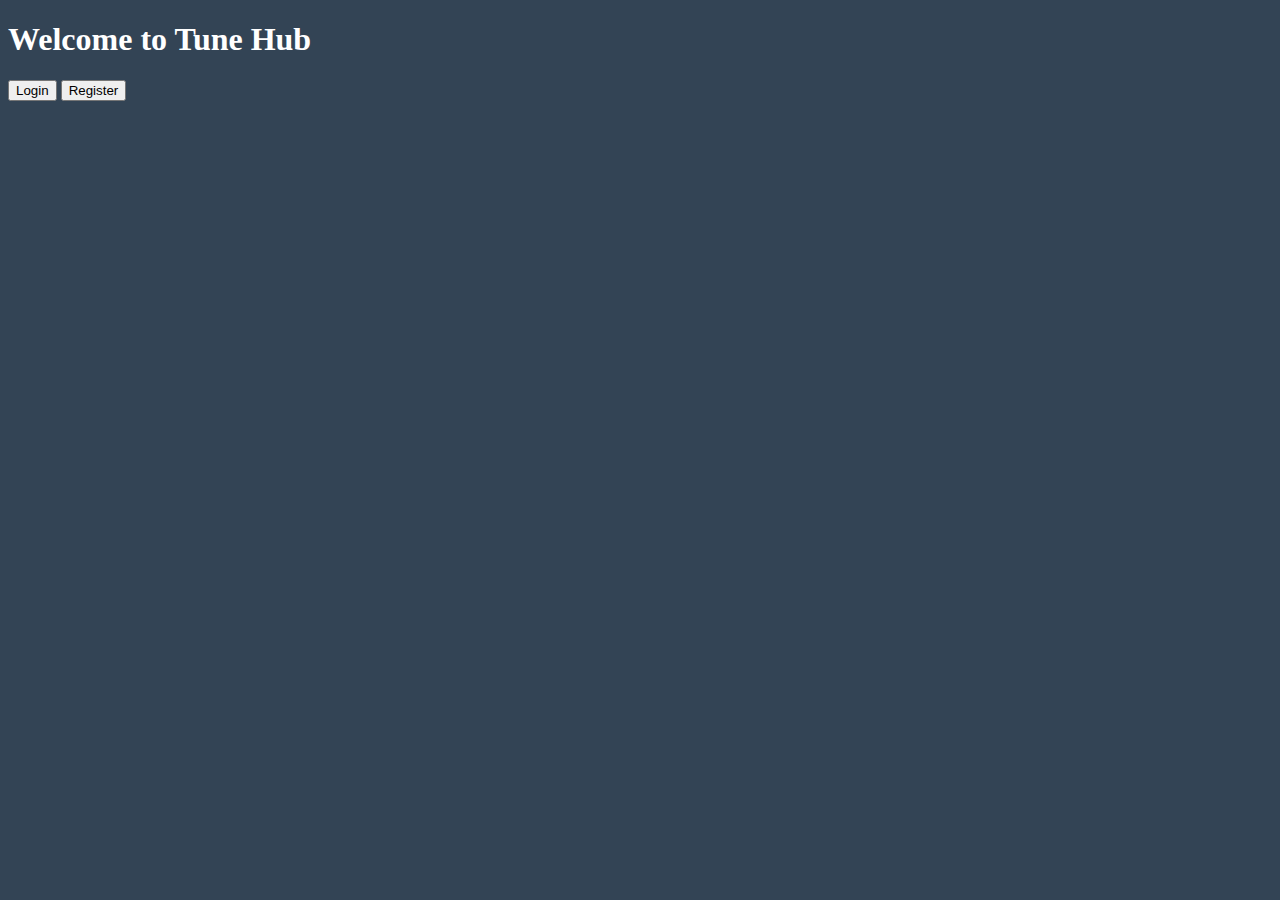
<file: TuneHub-1/src/main/resources/templates/index.html>
<!DOCTYPE html>
<html>
	<head>
		<meta charset="UTF-8">
		<title>Insert title here</title>
		<link rel="stylesheet" th:href="@{/css/index.css}">
	</head>
	<body style="background-color: #345;">
	<div class="marquee-container">
    	<div class="marquee-content">
			<h1 style="color: #fff;">Welcome to Tune Hub</h1>
			
		</div>
	</div>
		<div class="buttons">
		<a href="/login"><button>Login</button></a>
		<a href="/register"><button>Register</button></a>
		</div>
	</body>
</html>
</file>
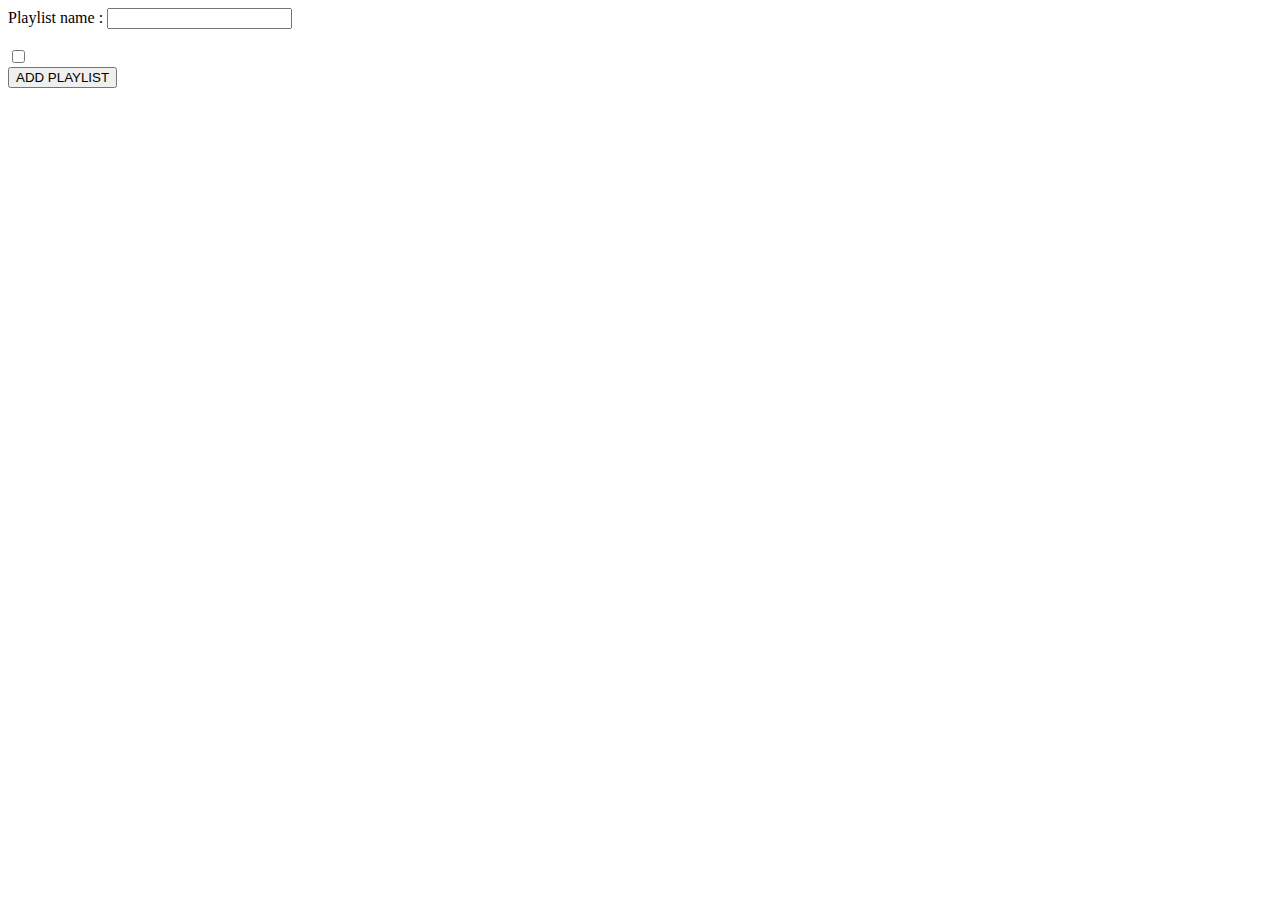
<file: TuneHub-1/src/main/resources/templates/createPlaylist.html>
<!DOCTYPE html>
<html xmlns:th="http://www.thymeleaf.org">
	<head>
		<meta charset="UTF-8">
		<title>Insert title here</title>
	</head>
	<body>
		<form action="addPlaylist" method="post">
			<label>Playlist name :</label>
			<input type="text" name="name">
			<br/><br/>
			<div th:each="songs : ${songs}">
				<input type="checkbox" th:name="song" th:value="${songs.id}">
				<label th:text=${songs.name}></label>
			</div>
			<input type="submit" value="ADD PLAYLIST">
		</form>
	</body>
</html>
</file>
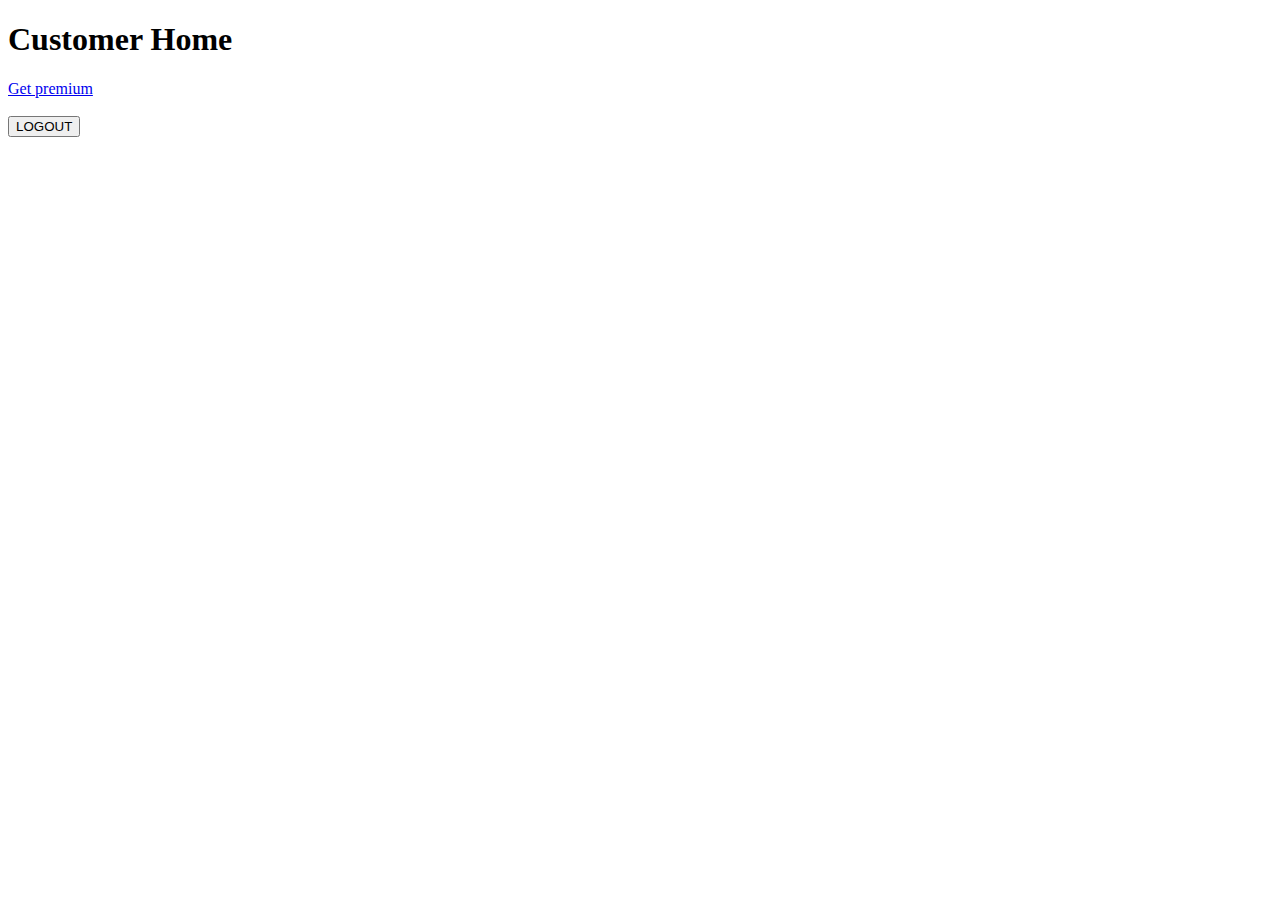
<file: TuneHub-1/src/main/resources/templates/customerHome.html>
<!DOCTYPE html>
<html>
<head>
<meta charset="UTF-8">
<title>Insert title here</title>
</head>
<body>
	<h1>Customer Home</h1>
	<a href="/pay">Get premium</a>
	<br/><br/>
	<a href="/logout"><input type="submit" value="LOGOUT"></a>
</body>
</html>
</file>
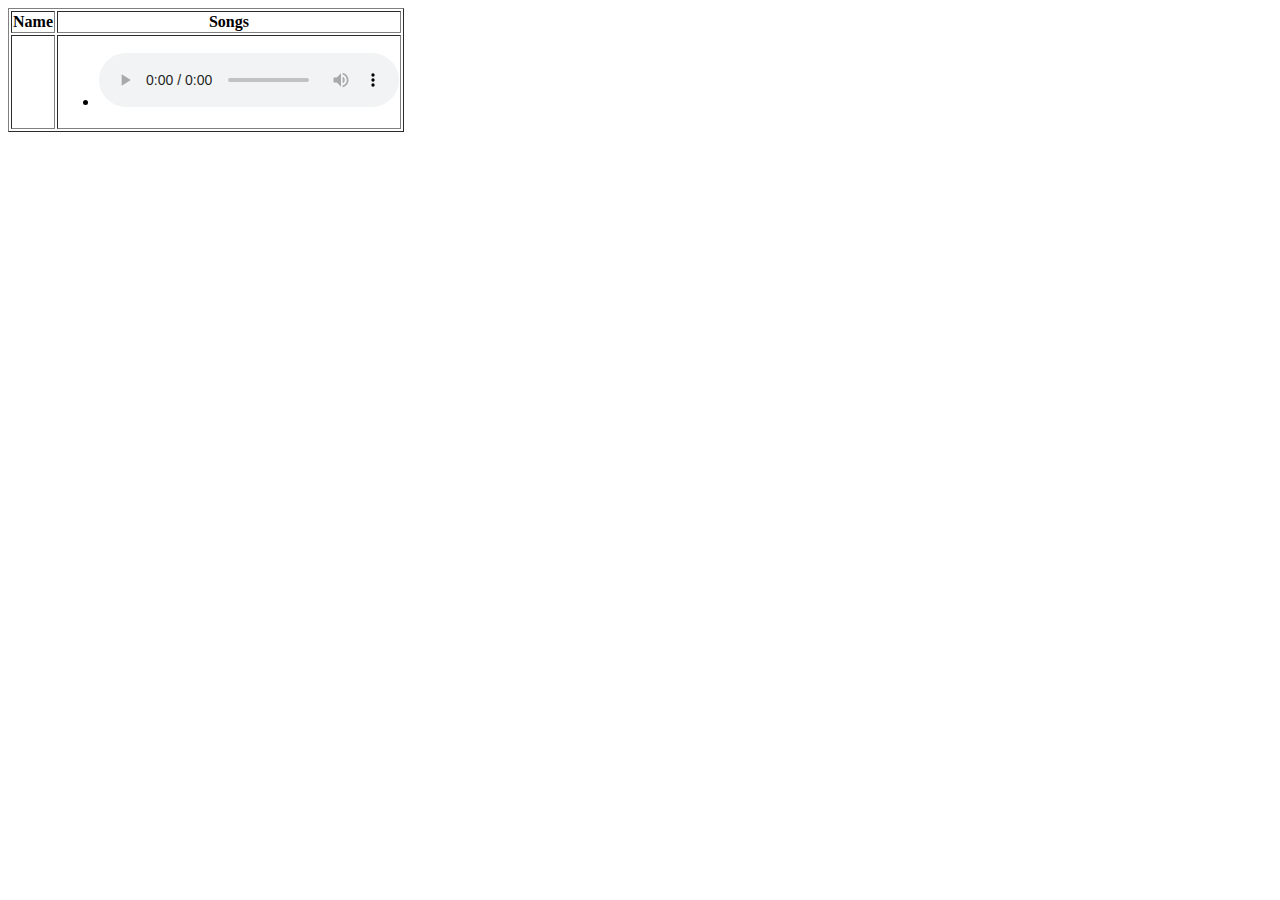
<file: TuneHub-1/src/main/resources/templates/displayPlaylist.html>
<!DOCTYPE html>
<html xmlns:th="http://www.thymeleaf.org">
	<head>
		<meta charset="UTF-8">
		<title>Insert title here</title>
		<style type="text/css">
			iframe{
			height:200px;
			width:700px;
			}
		</style>
	</head>
	<body>
		<table border="1">
			<tr>
				<th>Name</th>
				<th>Songs</th>
			</tr>
			<tr th:each="plist : ${allPlaylists}">
				<td th:text="${plist.name}"></td>
				<td >
					<ul>
						<li th:each="song:${plist.song}">
							<span th:text="${song.name}"></span>
							<audio controls>
								<source th:src="${song.link}" type="audio/mpeg">
							</audio>
						</li>
					</ul>
				</td>
			</tr>
		</table>
	</body>
</html>
</file>
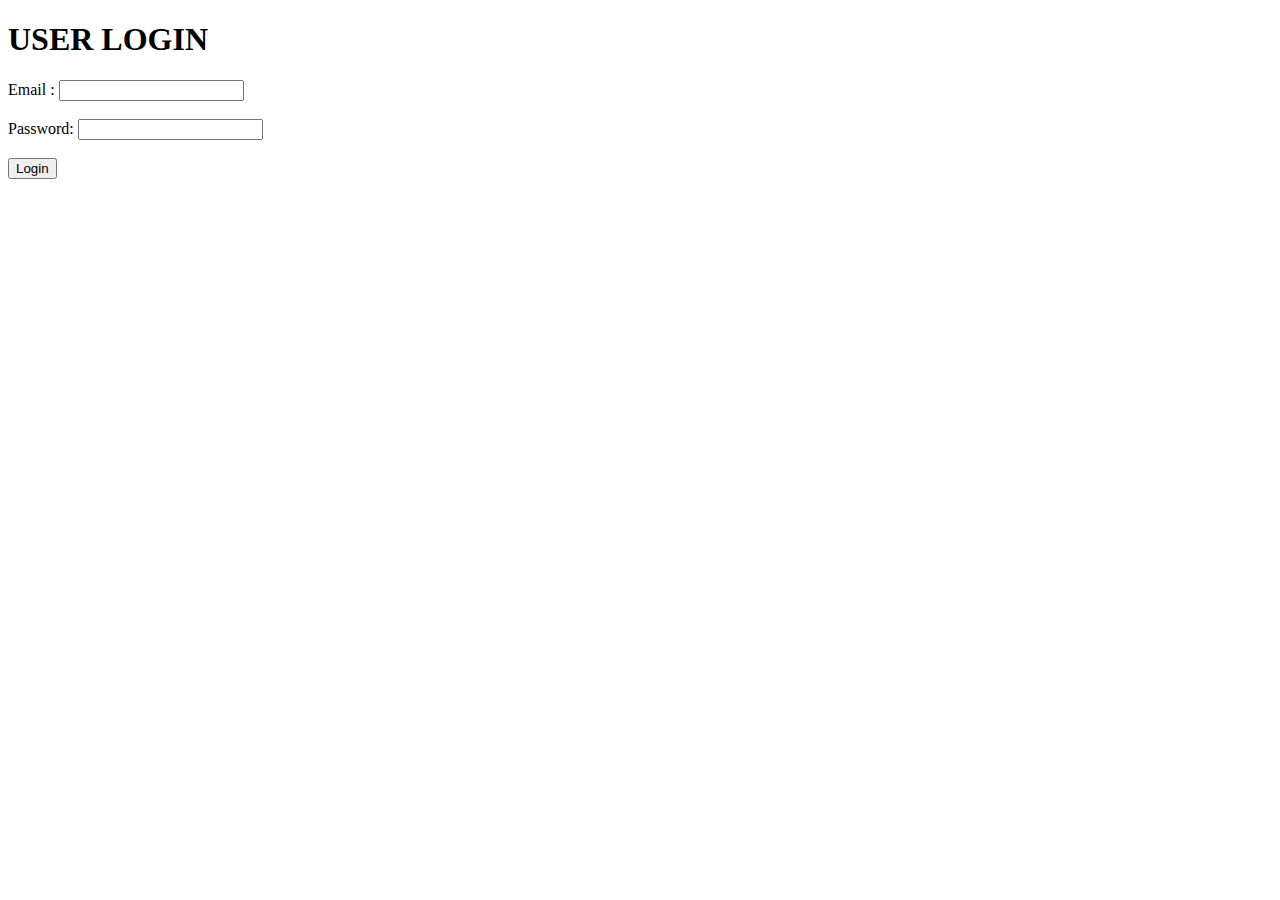
<file: TuneHub-1/src/main/resources/templates/login.html>
<!DOCTYPE html>
<html>
	<head>
		<meta charset="UTF-8">
		<title>Insert title here</title>
		<link rel="stylesheet" th:href="@{/css/login.css}">
	</head>
	<body>
	<div class="log">
		<h1>USER LOGIN</h1>
		<form action="/validate" method="post">
			<label>Email : </label>
			<input type="text" name="email">
			<br/><br/>
			<label>Password: </label>
			<input type="password" name="password">
			<br/><br/>
			<input type="submit" value="Login">
		</form>
	</div>
	</body>
</html>
</file>
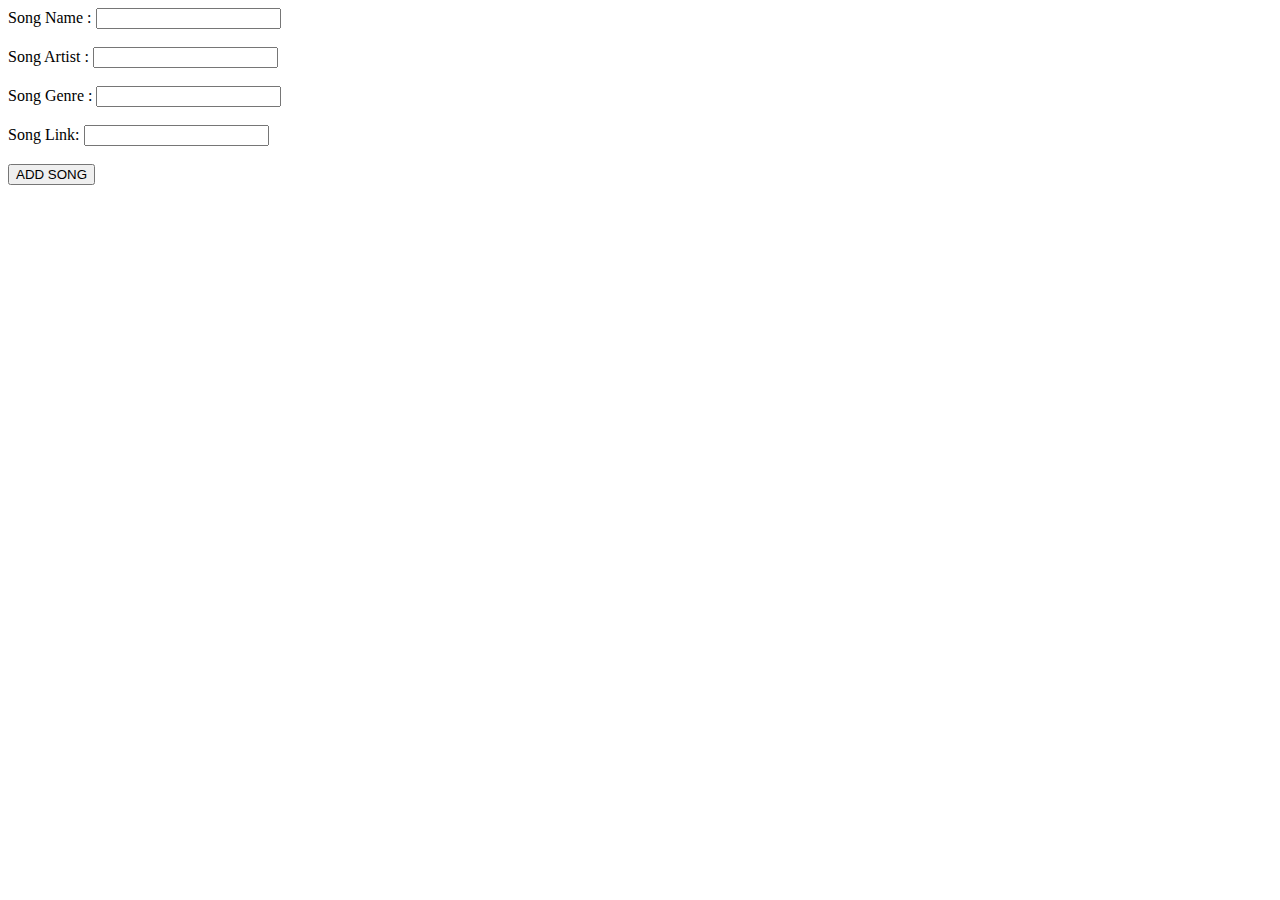
<file: TuneHub-1/src/main/resources/templates/newSong.html>
<!DOCTYPE html>
<html>
	<head>
		<meta charset="UTF-8">
		<title>Insert title here</title>
		<link rel="stylesheet" th:href="@{/css/newSong.css}">
	</head>
	<body>
		<div class="content">
		<form action="addSong" method="post">
			<label>Song Name : </label>
			<input type="text" name="name">
			<br/><br/>
			<label>Song Artist : </label>
			<input type="text" name="artist">
			<br/><br/>
			<label>Song Genre : </label>
			<input type="text" name="genre">
			<br/><br/>
			<label>Song Link: </label>
			<input type="text" name="link">
			<br/><br/>
			<input type="submit" value="ADD SONG">
			</div>
		</form>
	</body>
</html>
</file>
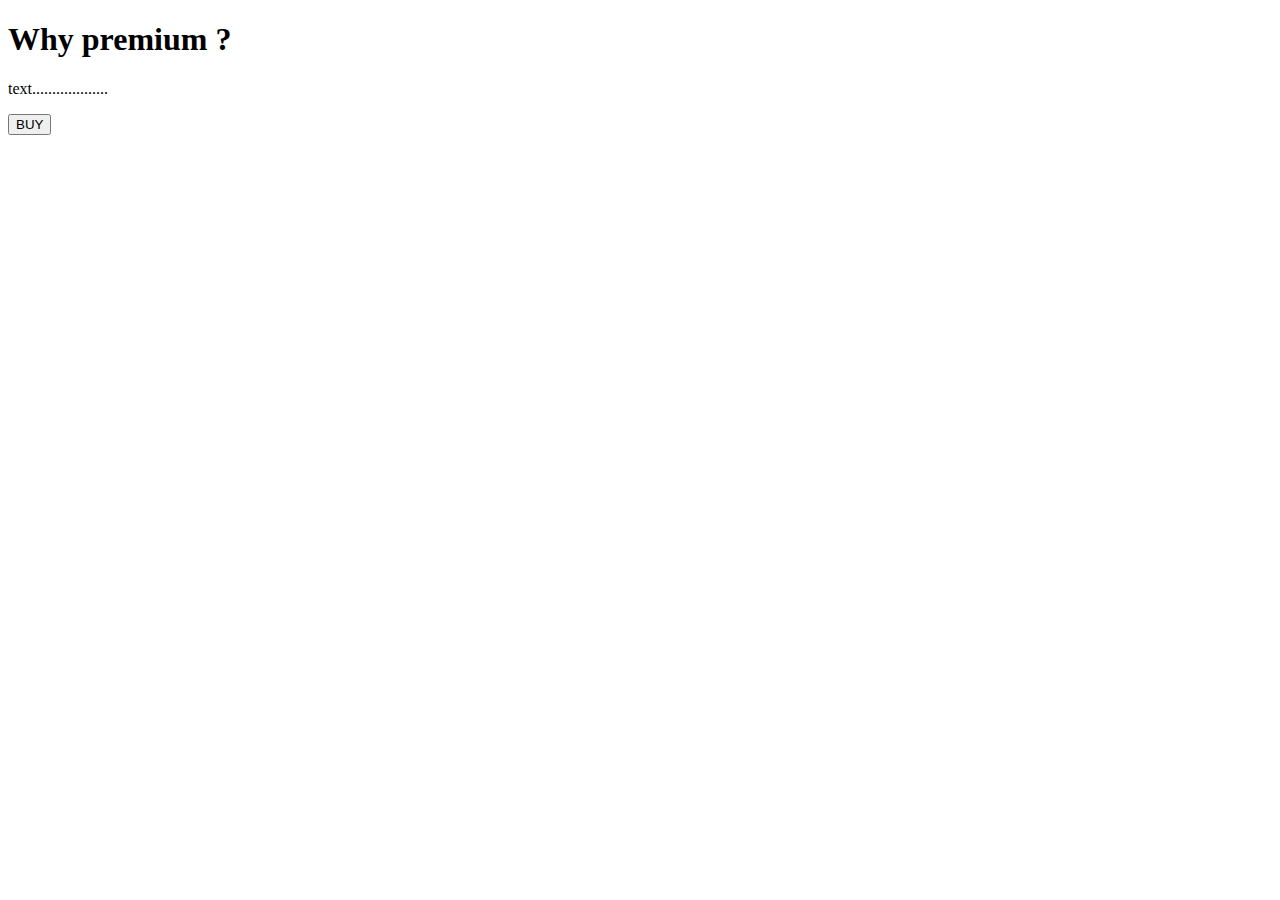
<file: TuneHub-1/src/main/resources/templates/pay.html>
<!DOCTYPE html>
<html xmlns:th="https://www.thymeleaf.org">
<head>
<meta charset="ISO-8859-1">
	
	<title>View Course</title>
	<script src="https://checkout.razorpay.com/v1/checkout.js"></script>
	<script src="https://code.jquery.com/jquery-3.5.1.min.js"></script>

</head>
<body>
<div>

		<h1>Why premium ? </h1>
		<p>text...................</p>
		
    	<form id="payment-form">
	        <button type="submit" class="buy-button" >BUY</button>
	    </form>
   
</div>

<script>
$(document).ready(function() {
    $(".buy-button").click(function(e) {
        e.preventDefault();
        var form = $(this).closest('form');
        
        
        createOrder();
    });
});

function createOrder() {
	
    $.post("/createOrder")
        .done(function(order) {
            order = JSON.parse(order);
            var options = {
                "key": "rzp_test_POnOO89VydEuRO",
                "amount": order.amount_due.toString(),
                "currency": "INR",
                "name": "Tune Hub",
                "description": "Test Transaction",
                "order_id": order.id,
                "handler": function (response) {
                    verifyPayment(response.razorpay_order_id, response.razorpay_payment_id, response.razorpay_signature);
                },
                "prefill": {
                    "name": "Your Name",
                    "email": "test@example.com",
                    "contact": "9999999999"
                },
                "notes": {
                    "address": "Your Address"
                },
                "theme": {
                    "color": "#F37254"
                }
            };
            var rzp1 = new Razorpay(options);
            rzp1.open();
        })
        .fail(function(error) {
            console.error("Error:", error);
        });
}

function verifyPayment(orderId, paymentId, signature) {
     $.post("/verify", { orderId: orderId, paymentId: paymentId, signature: signature })
         .done(function(isValid) {
             if (isValid) {
                 console.log("Payment successful");
             } else {
                 console.log("Payment failed");
             }
         })
         .fail(function(error) {
             console.error("Error:", error);
         });
}
</script>
</body>
</html>
</file>
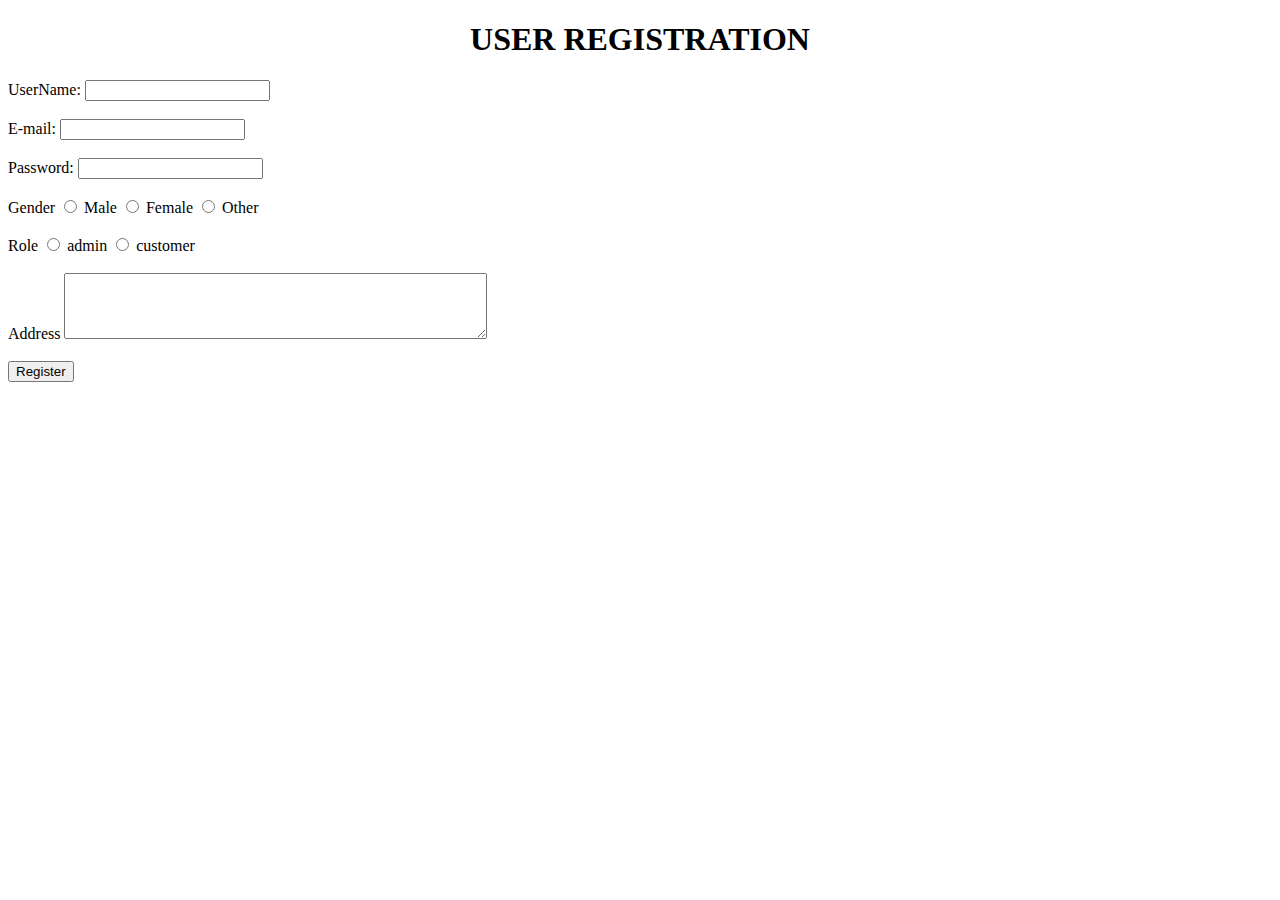
<file: TuneHub-1/src/main/resources/templates/register.html>
<!DOCTYPE html>
<html>
	<head>
		<meta charset="UTF-8">
		<title>Insert title here</title>
		<link rel="stylesheet" th:href="@{/css/reg.css}">
	</head>
	<body>
	<div class="content">
		<h1 style="text-align: center;">USER REGISTRATION</h1>
		<form action="/view" method="post">
			<label>UserName: </label>
			<input type="text" name="username">
			<br/><br/>
			<label>E-mail: </label>
			<input type="email" name="email">
			<br/><br/>
			<label>Password: </label>
			<input type="password" name="password">
			<br/><br/>
			<label>Gender</label>
			<input type="radio" value="male" name="gender">
			<label>Male</label>
			<input type="radio" value="female" name="gender">
			<label>Female</label>
			<input type="radio" value="other" name="gender">
			<label>Other</label>
			<br/><br/>
			<label>Role</label>
			<input type="radio" value="admin" name="role">
			<label>admin</label>
			<input type="radio" value="customer" name="role">
			<label>customer</label>
			<br><br>
			<label>Address</label>
			<textarea name="address" rows="4" cols="50"></textarea>
			<br><br>
			<input  type="submit" value="Register">
		</form>
	</div>
	</body>
</html>
</file>
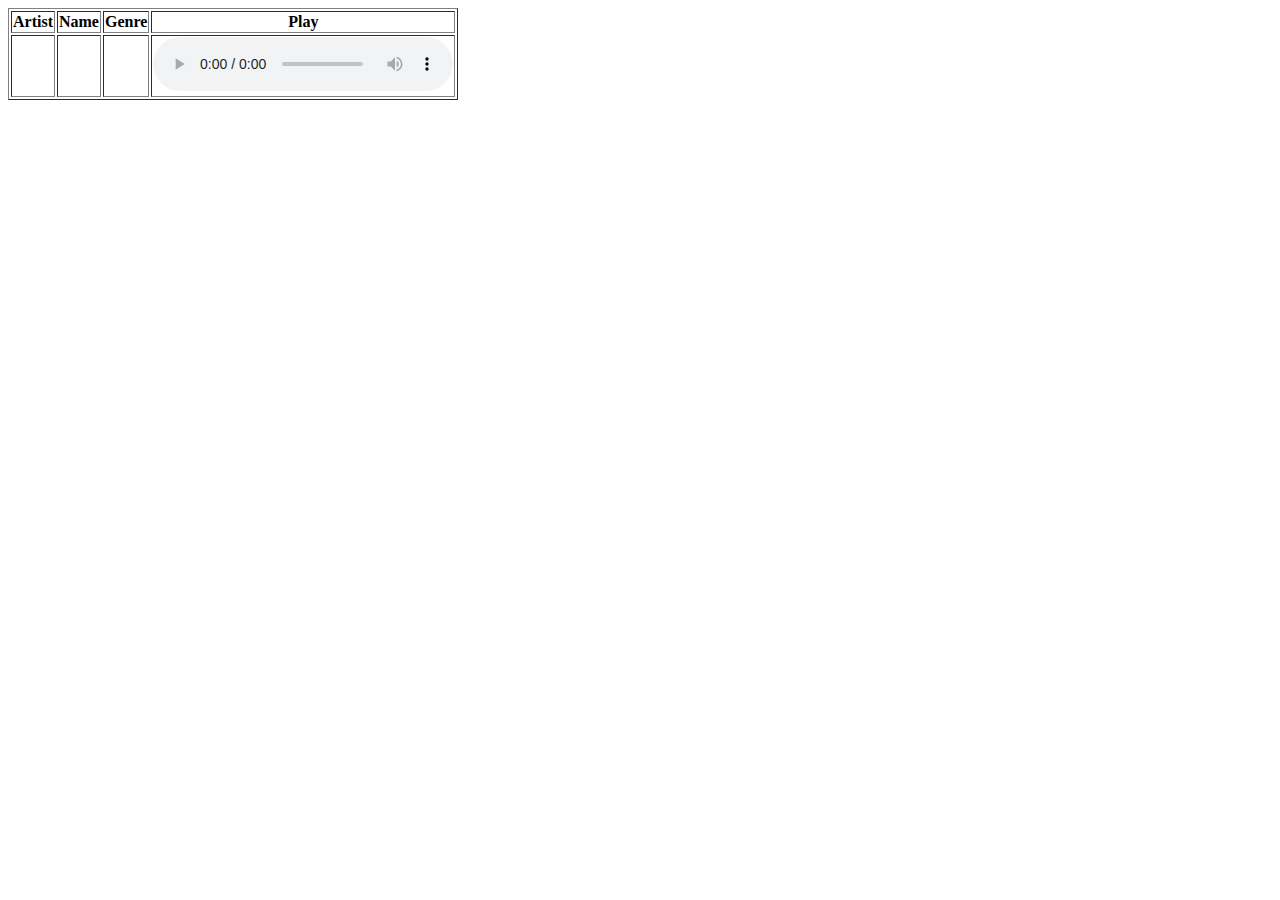
<file: TuneHub-1/src/main/resources/templates/viewSongs.html>
<!DOCTYPE html>
<html xmlns:th="http://www.thymeleaf.org">
	<head>
		<meta charset="UTF-8">
		<title>Insert title here</title>
		<style type="text/css">
			iframe{
			height:100px;
			width:500px;
			}
		</style>
	</head>
	<body>
		<table border="1">
			<tr>
				<th>Artist</th>
				<th>Name</th>
				<th>Genre</th>
				<th>Play</th>
			</tr>
			<tr th:each="songs : ${songs}">
				<td th:text="${songs.artist}"></td>
				<td th:text="${songs.name}"></td>
				<td th:text="${songs.genre}"></td>
				<td >
					<audio controls>
						<source th:src="${songs.link}" type="audio/mpeg">
					</audio>
				</td>
			</tr>
		</table>
	</body>
</html>
</file>
